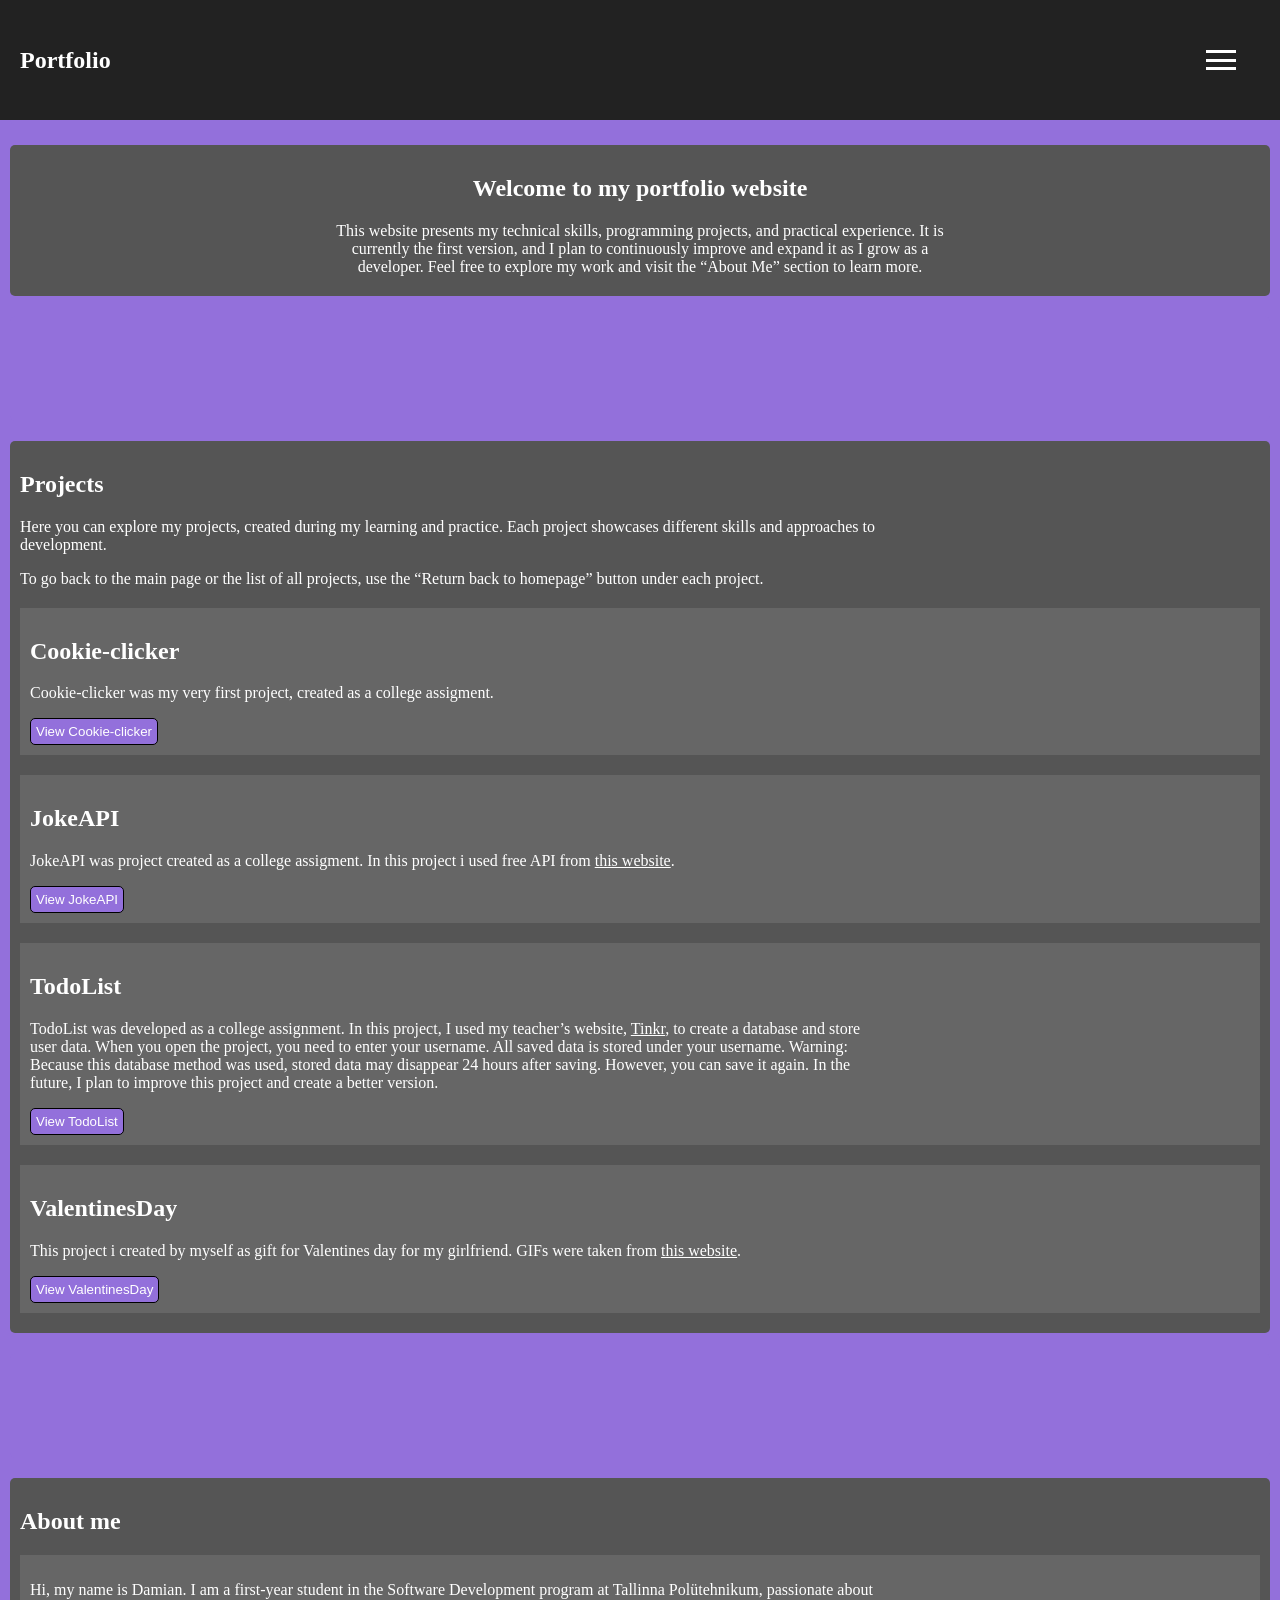
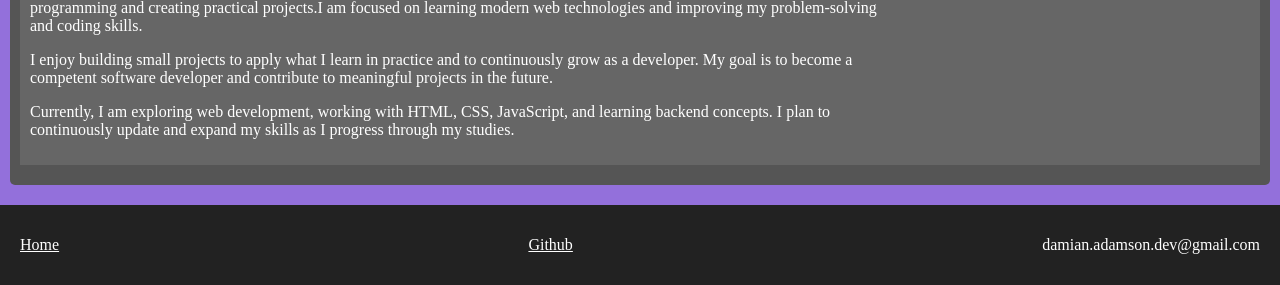
<file: index.html>
<!DOCTYPE html>
<html>
<head>
	<meta charset="utf-8">
	<meta name="viewport" content="width=device-width, initial-scale=1">

	<link rel="stylesheet" href="style.css">

	<title>Portfolio</title>
</head>
<body>

	<header id="header">
		<nav class="navbar">
			<div class="nav-title">Portfolio</div>
			<button class="menuBtn" id="menuBtn">
				<span></span>
				<span></span>
				<span></span>
			</button>
		</nav>

		<div class="menu" id="menu">
			<a href="#home">Home</a>
			<a href="#projects">Projects</a>
			<a href="#about">About me</a>
		</div>
</header>

<main class="content">

	<section class="blank" id="home"></section>

	<section class="home">
		<h1>Welcome to my portfolio website</h1>
		<p class="hometext">This website presents my technical skills, programming projects, and practical experience.
		It is currently the first version, and I plan to continuously improve and expand it as I grow as a developer. Feel free to explore my work and visit the “About Me” section to learn more.</p>
	</section>

	<section class="blank" id="projects"></section>

	<section class="projects">
		<h1>Projects</h1>
		<p class="projectstext">Here you can explore my projects, created during my learning and practice. Each project showcases different skills and approaches to development.</p>
		<p class="projectstext">To go back to the main page or the list of all projects, use the “Return back to homepage” button under each project.</p>

		<article class="cookie-clicker">
		<h2>Cookie-clicker</h2>
		<p class="projectstext">Cookie-clicker was my very first project, created as a college assigment.</p>
		<a href="projects/cookie.html">
			<button id="cookieBtn">View Cookie-clicker</button>
		</a>
	</article>

	<article class="jokeapi">
		<h2>JokeAPI</h2>
		<p class="projectstext">JokeAPI was project created as a college assigment. In this project i used free API from <a href="https://www.freepublicapis.com/">this website</a>.</p>
		<a href="projects/joke.html">
			<button id="jokeapiBtn">View JokeAPI</button>
		</a>
	</article>

	<article class="todolist">
		<h2>TodoList</h2>
		<p class="projectstext">
			TodoList was developed as a college assignment. In this project, I used my teacher’s website, 
			<a href="https://tinkr.tech/">Tinkr</a>, to create a database and store user data. 
			When you open the project, you need to enter your username. 
			All saved data is stored under your username.
			Warning: Because this database method was used, stored data may disappear 24 hours after saving. However, you can save it again.
			In the future, I plan to improve this project and create a better version.
	</p>

		<a href="projects/todo.html">
			<button id="todoList">View TodoList</button>
		</a>
	</article>

	<article class="valentinesday">
		<h2>ValentinesDay</h2>
		<p class="projectstext">This project i created by myself as gift for Valentines day for my girlfriend. GIFs were taken from <a href="https://giphy.com/">this website</a>.</p>

		<a href="projects/vday.html">
			<button id="valentinesday">View ValentinesDay</button>
		</a>
	</article>

	</section>

	<section class="blank" id="about"></section>

	<section class="about">
		<h1>About me</h1>
		<article>
		<p class="abouttext">Hi, my name is Damian. I am a first-year student in the Software Development program at Tallinna Polütehnikum, passionate about programming and creating practical projects.I am focused on learning modern web technologies and improving my problem-solving and coding skills.</p>

		<p class="abouttext">I enjoy building small projects to apply what I learn in practice and to continuously grow as a developer.
		My goal is to become a competent software developer and contribute to meaningful projects in the future.
	</p>

	<p class="abouttext">Currently, I am exploring web development, working with HTML, CSS, JavaScript, and learning backend concepts. I plan to continuously update and expand my skills as I progress through my studies.</p>
</article>
</section>

</main>

<footer>
	<div class="footer">
	<div class="homeicon">
		<a href="#header">Home</a>
	</div>
	<div class="github">
		<a href="https://github.com/damianadev">Github</a>
	</div>
	<div class="gmail">
		<p>damian.adamson.dev@gmail.com</p>
</div>

</footer>


 <script src="script.js"></script>
</body>
</html>
</file>
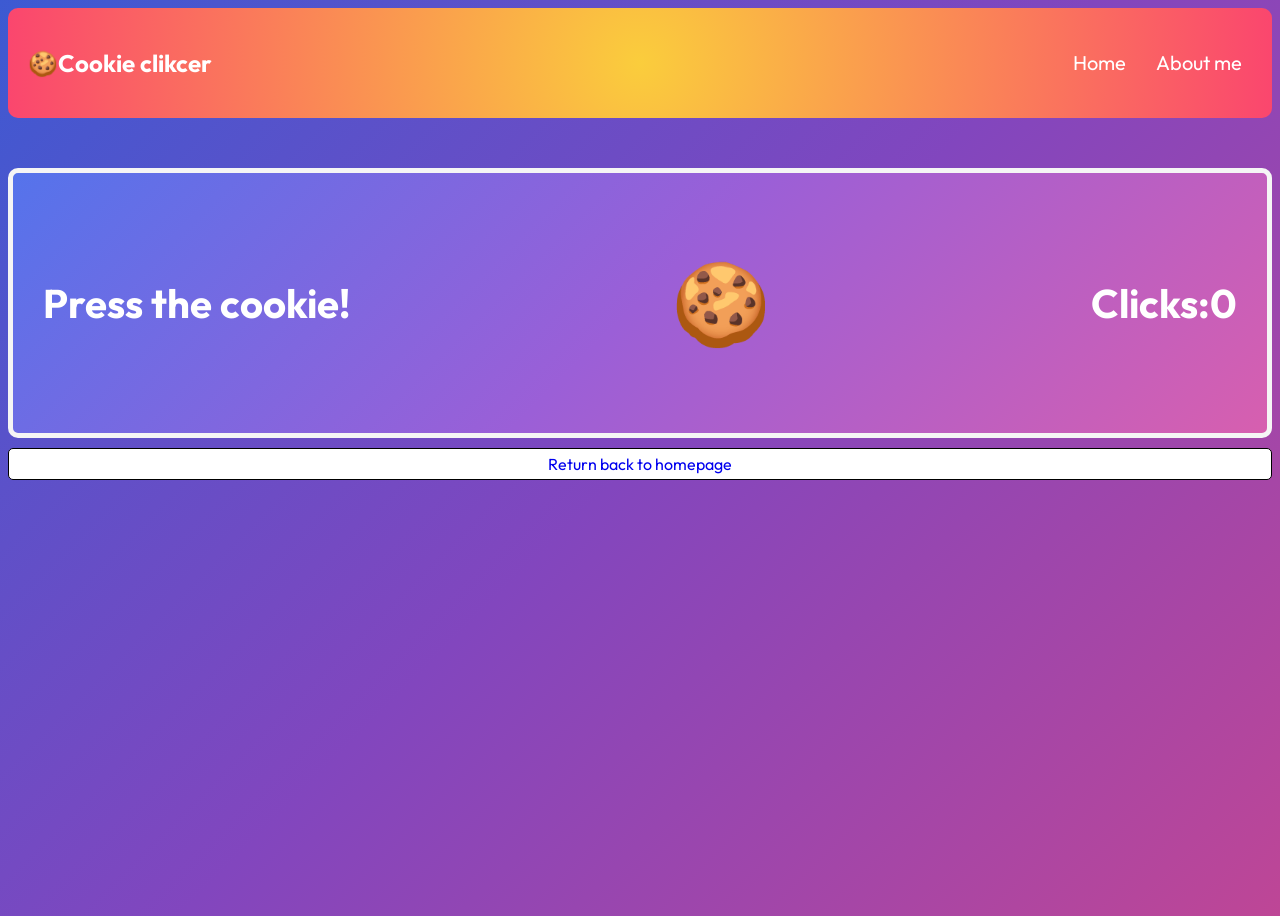
<file: projects/cookie.html>
<!DOCTYPE html> 
	<html>
	<head>
		<meta charset="utf-8">
		<title>My Homepage</title>
		<link rel="stylesheet"  href="cookie.css">
	</head>

<body>
<navigation>
	<nav class="navbar">
		<a href="#" class="nav-logo">
			<h2 class="logo-text">🍪Cookie clikcer</h2>
		<ul class="nav-menu">
			<li class="nav-item">
			<a href="#" class="nav-link">Home</a>
		</li>
		<li class="nav-item">
			<a href="#" class="nav-link">About me</a>
		</li>
	</ul>
</nav>
</navigation>

<div id="cookie">
<p>Press the cookie!</p>
<button id="cookieBtn">🍪</button>
<p id="counter">Clicks:0</p>

</div>

<div class="returnhome" style="
background: white;
 border: 1px solid black;
  border-radius: 5px;
  padding: 5px;
   margin-top: 10px;
   display: flex;
   justify-content: center;">
	<a href="../index.html#home">Return back to homepage</a>
</div>

	<script src="cookie.js"></script>
</div>
</body>
</html>
</file>
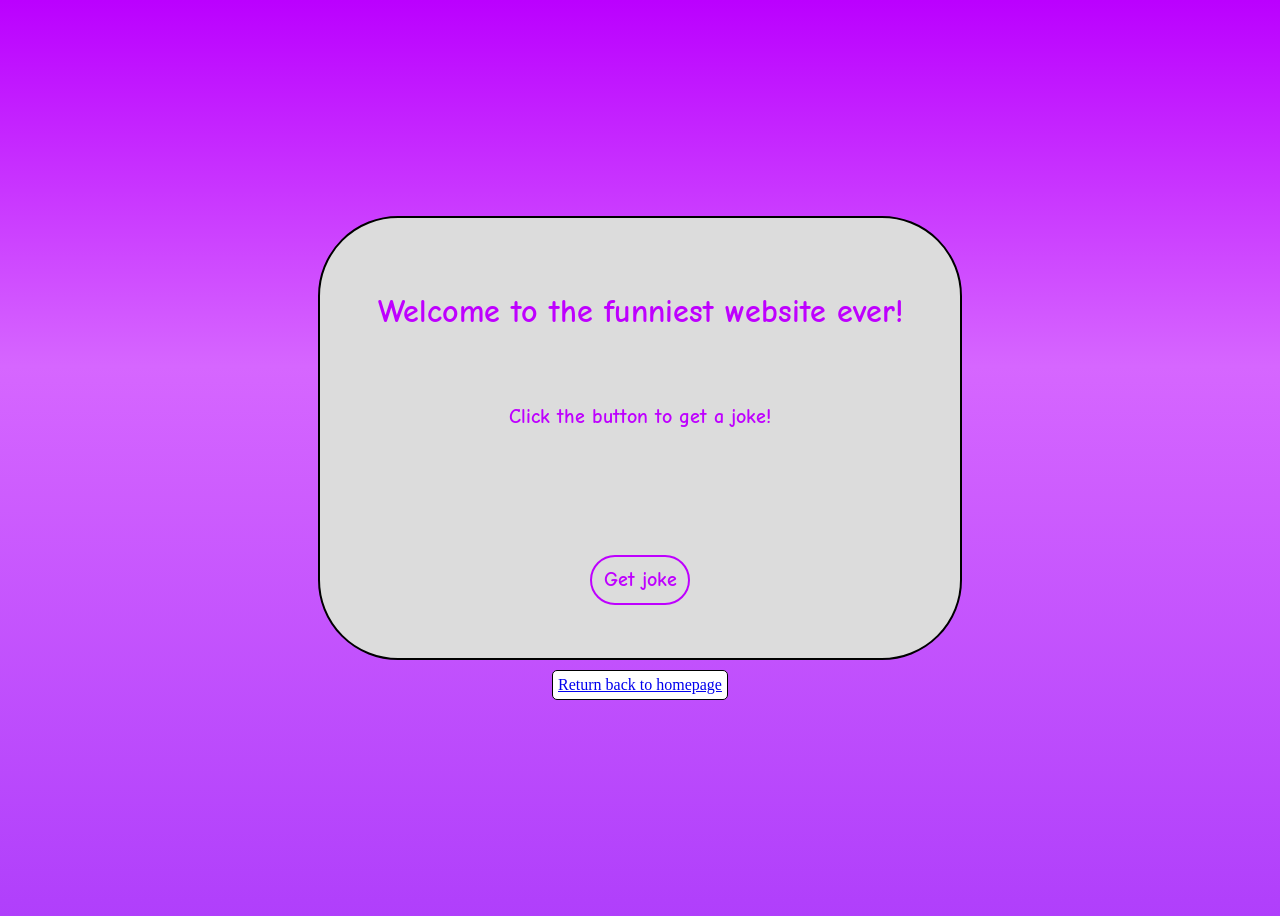
<file: projects/joke.html>
<!DOCTYPE html>
<html>
<head>
	<link rel="stylesheet" href="joke.css">
	<title>JokeAPI</title>
</head>
<body>

<div class="getJoke">
	<h1>Welcome to the funniest website ever!</h1>
	<p id="jokeSetup">Click the button to get a joke!</p>
	<p id="jokePunch"></p>
	<button id="getJoke">Get joke</button>
</div>

<div class="returnhome" style="
background: white;
 border: 1px solid black;
  border-radius: 5px;
  padding: 5px;
   margin-top: 10px;
   display: flex;
   justify-content: center;">
	<a href="../index.html#home">Return back to homepage</a>
</div>

<script src="joke.js"></script>
</body>
</html>
</file>
<file: style.css>
html {
  scroll-behavior: smooth;
}

html, body {
  height: 100%;          /* body и html занимают весь экран */
  margin: 0;             /* убираем отступы по умолчанию */
  display: flex;
  flex-direction: column; /* вертикально: контент сверху, футер снизу */
}

/*Navigatdiooni riba*/
.navbar {
  background-color: #222;
  color: white;
  padding: 15px 20px;
  display: flex;
  justify-content: space-between;
  align-items: center;



  position: fixed;
  z-index: 1000;
  top: 0;
  left: 0;
  width: 100%;
  height: 10%;
}

.nav-title{
	font-size: 24px;
  font-weight: bold;
}

/*Menu button*/

.menuBtn {
  background: none;
  border: none;
  cursor: pointer;

  padding: 0px;
  margin-right: 5%;
  width: 30px;
  height: 20px;

  display: flex;
  flex-direction: column;
  justify-content: space-between;
}

.menuBtn span {
  width: 100%;
  height: 3px;
  background-color: white;
  transition: all 0.3s;
}

.menuBtn span:not(:last-child) {
  margin-bottom: 5px;
}

.menuBtn.active span:nth-child(1){
  transform: translateY(4px) rotate(45deg);
}

.menuBtn.active span:nth-child(2){
  transform: translateY(-4px) rotate(-45deg);
}

.menuBtn.active span:nth-child(3){
	opacity: 0;
}

/*Menu*/

.menu {
  background-color: #333;
  display: none;
  flex-direction: column;
  padding: 0;
  overflow: hidden;
  text-align: center;

  position: fixed;
  top: 13%;
  width: 20%;
  z-index: 999;
  transition: opacity 0,5s ease;
}

.menu.active {
  display: flex;
  right: 0;
}

.menu a {
  text-decoration: none;

  padding: 15px 20px;

  color: white;
  border-bottom: 1px solid #333;


  transition: background-color 0.2s;
}

.menu a:hover {
  background-color: #444;
}


/*Lehe sisu*/

.content {
	display: flex;
	text-align: column;
	justify-content: space-between;
	flex-direction: column;

	padding: 10px;

	background-color: mediumpurple;
	color: white;
}

section{
  height: auto;
  margin-top: 10px;
  margin-bottom: 10px;
  padding: 10px;
  padding-bottom: 20px;

  border-radius: 5px;

  background: #555;

} 

.blank {
  height: 75px;
  background: mediumpurple;
}

article{
  background: #666;
  padding: 10px;
  margin-top: 20px;
}
button{
  background: mediumpurple;
  color: white;
  border: 1px solid black;
  border-radius: 5px;
  cursor: pointer;
  padding: 5px;
}
a{
  color: white;
}

/*Sectionide sisu*/

.home{
  display: flex;
  text-align: center;
  justify-content: center;
  flex-direction: column;
}

.hometext{
  margin: 0 auto;
  flex: 1;
  min-width: 0;
  max-width: 50%;
  word-break: break-word;
  overflow-wrap: anywhere
}

.projectstext{
  flex: 1;
  min-width: 0;
  max-width: 70%;

  word-break: break-word;
  overflow-wrap: anywhere;
}

.abouttext{
  flex: 1;
  min-width: 0;
  max-width: 70%;

  word-break: break-word;
  overflow-wrap: anywhere;
}

/*Footer*/

.footer{
  background-color: #222;
  color: white;
  padding: 15px 20px;
  display: flex;
  justify-content: space-between;
  align-items: center;
 
}
</file>
<file: projects/cookie.css>
/*lehe vormistus*/
@import url('https://fonts.googleapis.com/css2?family=Outfit:wght@100..900&display=swap');
*{
	font-family: "Outfit", sans-serif;
}

body{
 background: linear-gradient(315deg,rgba(190, 70, 150, 1) 0%, rgba(130, 70, 190, 1) 50%, rgba(60, 90, 210, 1) 100%);
 min-height: 100vh;
}


ul{
	list-style: none;
}

a{
	text-decoration: none;
}

button {
	cursor: pointer;
	border: none;
	background: none;
}
'
img{
	width: 100%;
}

navigation .navbar{
	background:  radial-gradient(circle,rgba(250, 205, 60, 1) 0%, rgba(250, 70, 110, 1) 100%);
	display: flex;
	padding: 20px;
	align-items: center;
	justify-content:space-between;
	border-radius: 10px;

}

.navbar .nav-logo .logo-text{
	color: white;
}

.navbar .nav-menu{
	display: flex;
	gap: 10px;
}

.navbar .nav-menu .nav-link{
	padding: 10px;
	color: white;
	font-size: 20px;
	background:none;
	border-radius: 10px;
	transition: o.5s ease;
}

.navbar .nav-menu .nav-link:hover {
	color: white;
	background: linear-gradient(315deg,rgba(215, 95, 175, 1) 0%, rgba(155, 95, 215, 1) 50%, rgba(85, 115, 235, 1) 100%);
}

/*sisu*/


#aboutme{
	color: white;
	width: 500px;
	height: 150px;
	border: 5px solid whitesmoke;
	border-radius: 10px;
	padding: 15px;
	margin:0;
	margin-top: 67px;
	background: linear-gradient(315deg,rgba(215, 95, 175, 1) 0%, rgba(155, 95, 215, 1) 50%, rgba(85, 115, 235, 1) 100%);
}


#cookie{
	color: white;
	display: flex;
	align-items: center;
	justify-content:space-between;
	font-size:40px ;
	font-weight: bold;
	height: 200px;
	padding: 30px;
	margin: 0px;
	margin-top: 50px;
	border: 5px solid whitesmoke;
	border-radius: 10px;
	background: linear-gradient(315deg,rgba(215, 95, 175, 1) 0%, rgba(155, 95, 215, 1) 50%, rgba(85, 115, 235, 1) 100%);
}

#cookieBtn{
	 font-size: 80px;
	 transition: transform 0.15s ease;
}

#cookieBtn:hover{
	 transform: scale(1.2);

}
</file>
<file: projects/joke.css>
@import url('https://fonts.googleapis.com/css2?family=Comic+Neue:ital,wght@0,300;0,400;0,700;1,300;1,400;1,700&display=swap');

body{
	min-height: 100vh;
	display: flex;
	justify-content: center;
	align-items: center;
	flex-direction: column;

	background: linear-gradient(
		180deg,
		rgba(187, 0, 255, 1) 0%, 
		rgba(214, 102, 255, 1) 40%, 
		rgba(176, 63, 251, 1) 100%);
	
}

.getJoke{
	display: flex;
	align-items: center;
	justify-content: space-evenly;
	flex-direction: column;

	max-width: 1000px;
	min-width: 600px;
	height: 400px;

	padding:20px;

	border: black solid 2px;
	border-radius: 80px;
	color: rgba(190, 0, 255, 1);
	background: rgb(220, 220, 220);
	font-family: Comic Neue, cursive;
	font-weight: bold;
}

p{
	font-size: 20px;

}

#getJoke{
	height: 50px;
	width: 100px;


	color: rgba(190, 0, 255, 1);
	background: none;
	border: rgba(190, 0, 255, 1) solid 2px;
	border-radius: 25px; 

	font-family: Comic Neue, cursive;
	font-weight: bold;
	font-size: 20px;

	transition: transform 0.15s ease;
	cursor: pointer;
}

#getJoke:hover {
	color: rgb(220, 220, 220);
	background: linear-gradient(180deg,rgba(187, 0, 255, 1) 0%, rgba(214, 102, 255, 1) 40%, rgba(176, 63, 251, 1) 100%);
    border: rgba(190, 0, 255, 1) solid 2px;

	transform: scale(1.2);
}

#getJoke:active{
	transform: scale(0.95);
}
</file>
